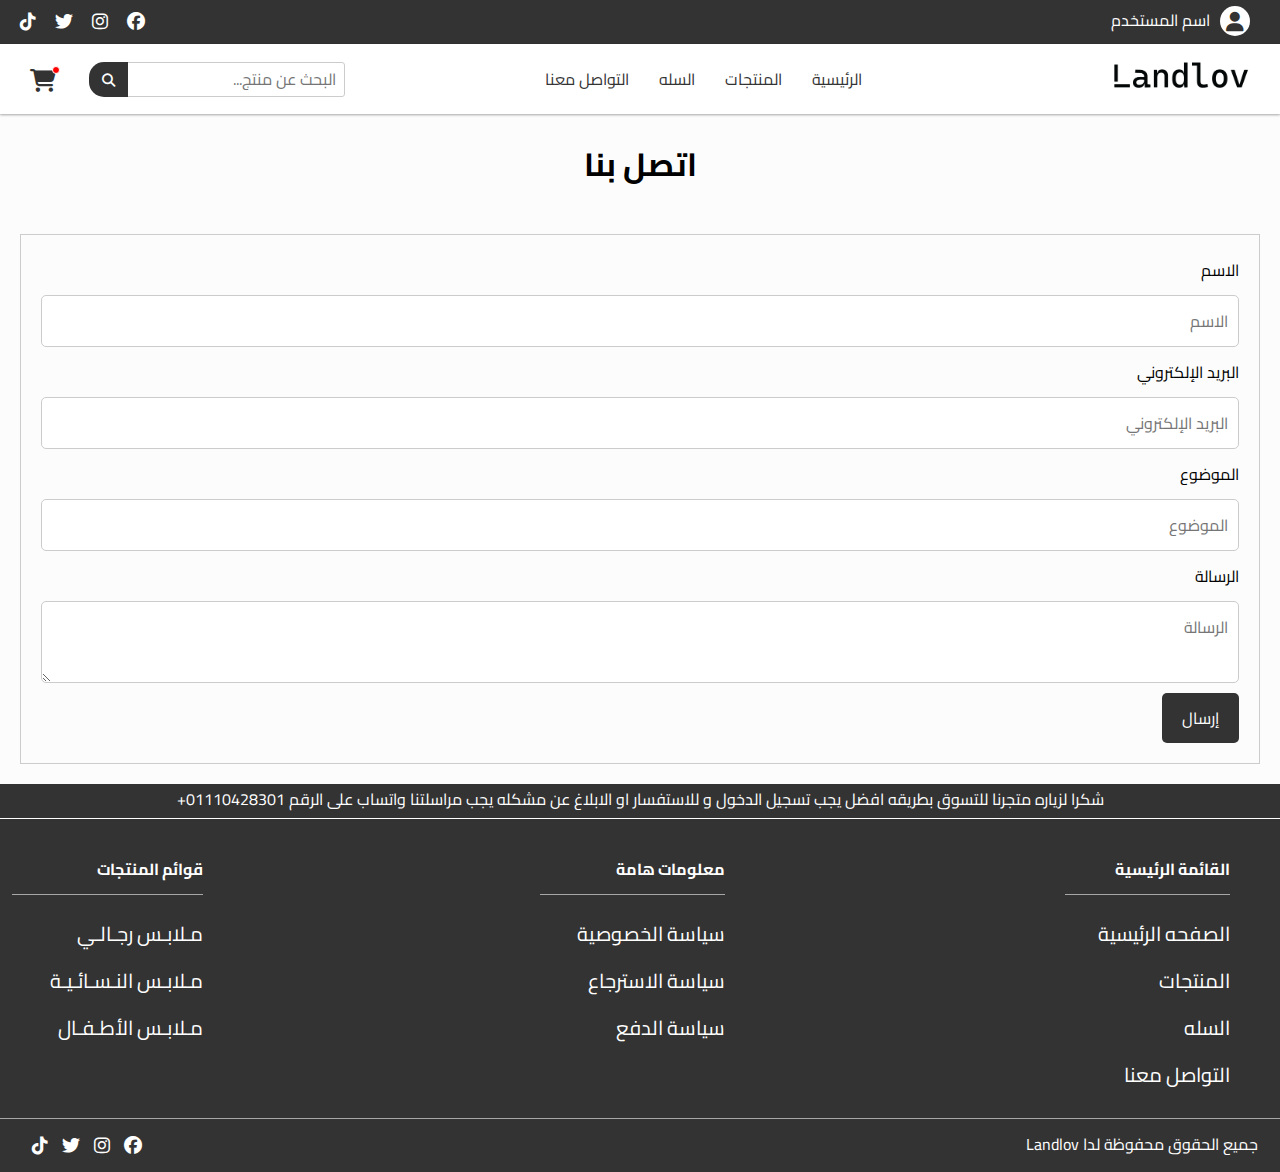
<file: contact.html>
<!DOCTYPE html>
<html lang="ar" dir="rtl">

<head>
    <meta charset="UTF-8">
    <meta name="viewport" content="width=device-width, initial-scale=1.0">
    <link rel="stylesheet" href="https://cdnjs.cloudflare.com/ajax/libs/font-awesome/6.3.0/css/all.min.css">
    <title>Landlov-اتصل بنا</title>
    <link rel="stylesheet" href="css/style.css">
    <link rel="stylesheet" href="css/contact.css">
</head>

<body>

    <!-- ناف بار رقم 1 -->

<div class="navbar1">
    <div class="shosil-icon">
        <a href="#"><i class="fa-brands fa-facebook"></i></a>
        <a href="#"><i class="fa-brands fa-instagram"></i></a>
        <a href="#"><i class="fa-brands fa-twitter"></i></a>
        <a href="#"><i class="fa-brands fa-tiktok"></i></a>
    </div>

    <div class="prof">
        <a href="#"><i class="fa-solid fa-user"></i></a>
        <p>اسم المستخدم</p>
    </div>
</div>

<!-- نهايت ناف بار رقم 1 -->


<!-- ناف بار رقم 2 -->

<nav>
    <div class="logo">
        <img src="img/logo.png" alt="لوجو">
    </div>
    <ul class="menu">
        <li><a href="index.html">الرئيسية</a></li>
        <li><a href="صفحه_المتجر.html">المنتجات</a></li>
        <li><a href="shopping_cart.html">السله</a></li>
        <li><a href="#">التواصل معنا</a></li>
    </ul>
    <div class="search">
        <input type="text" placeholder="البحث عن منتج...">
        <button><i class="fa fa-search"></i></button>
        <a href="shopping_cart.html"><i class="fa-solid fa-cart-shopping">
            <p></p>
        </i>
        </a>
        
    </div>
</nav>

<!-- نهايت ناف بار رقم 2 -->

<!-- بدايه فورم اتصل بنا -->

<h1>اتصل بنا</h1>

<form action="mailto:landlov@gmail.com" method="POST">
    <label for="name">الاسم</label>
    <input type="text" id="name" name="name" placeholder="الاسم">

    <label for="email">البريد الإلكتروني</label>
    <input type="email" id="email" name="email" placeholder="البريد الإلكتروني" required>

    <label for="subject">الموضوع</label>
    <input type="text" id="subject" name="subject" placeholder="الموضوع" required>

    <label for="message">الرسالة</label>
    <textarea id="message" name="message" placeholder="الرسالة" required></textarea>

    <button type="submit">إرسال</button>
</form>

<!-- نهايه فورم اتصل بنا -->


<!-- بدايه شريط الاخبار -->


<div class="news-ticker">
    <ul>
      <li><a href="#">شكرا لزياره متجرنا للتسوق بطريقه افضل يجب تسجيل الدخول و للاستفسار او الابلاغ عن مشكله يجب مراسلتنا  واتساب على الرقم 01110428301+ </a></li>
    </ul>
</div>

<!-- نهايه شريط الاخبار -->

<div class="footer2">
    <div class="links-ham">
        <h3>القائمة الرئيسية</h3>
        <hr>
        <a href="index.html">الصفحه الرئيسية</a>
        <a href="صفحه_المتجر.html">المنتجات</a>
        <a href="shopping_cart.html">السله</a>
        <a href="#">التواصل معنا</a>
    </div>

    <div class="links-ham">
        <h3>معلومات هامة</h3>
        <hr>
        <a href="سياسه الخصوصيه .html">سياسة الخصوصية</a>
        <a href="سياسة الاسترجاع.html">سياسة الاسترجاع</a>
        <a href="سياسة الدفع.html">سياسة الدفع</a>
    </div>

    <div class="links-ham">
        <h3>قوائم المنتجات</h3>
        <hr>
        <a href="#">مـلابـس رجـالـي</a>
        <a href="#">مـلابـس النـسـائـيـة</a>
        <a href="#">مـلابـس الأطـفـال</a>
    </div>
</div>
<!-- بدايه الفوتر -->
<footer>
    <div>
        <p>جميع الحقوق محفوظة لدا <a href="#">Landlov</a></p>
    </div>
    <div class="foot-shoicon">
        <a href="#"><i class="fa-brands fa-facebook"></i></a>
        <a href="#"><i class="fa-brands fa-instagram"></i></a>
        <a href="#"><i class="fa-brands fa-twitter"></i></a>
        <a href="#"><i class="fa-brands fa-tiktok"></i></a>
    </div>
</footer>
<!-- نهايه الفوتر -->

</body>
</html>
</file>
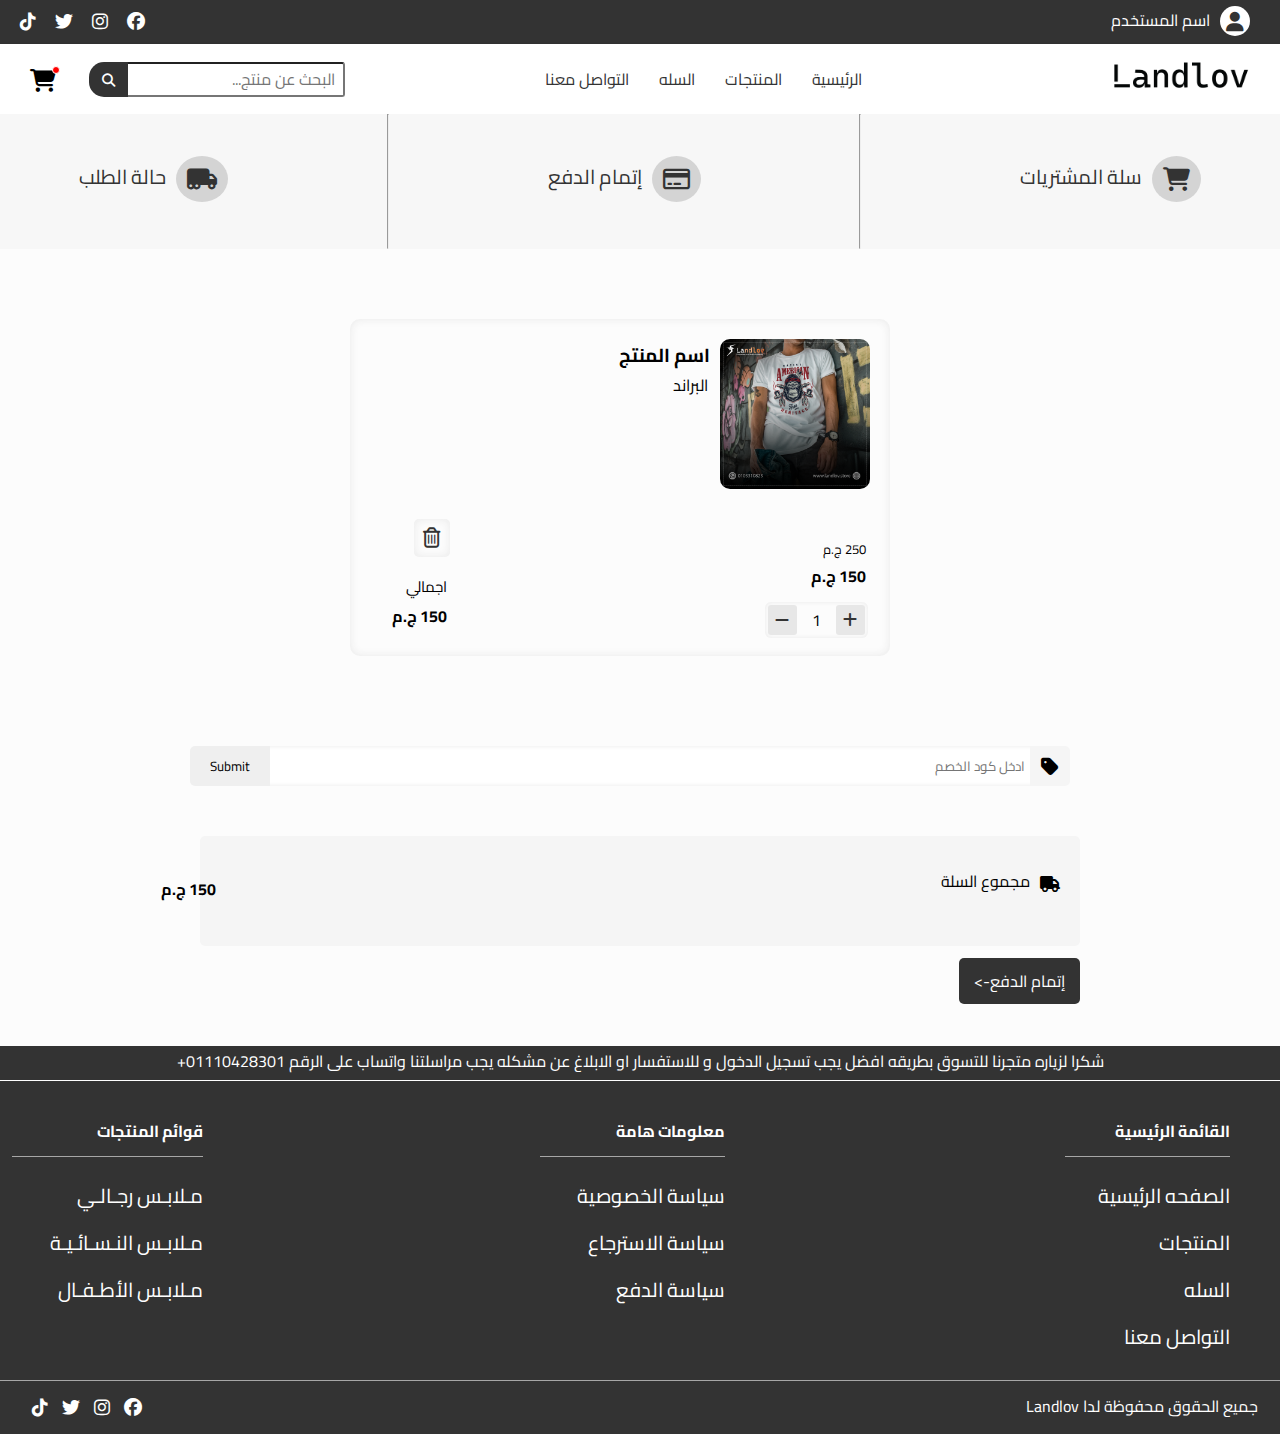
<file: shopping_cart.html>
<!DOCTYPE html>
<html lang="ar" dir="rtl">

<head>
    <meta charset="UTF-8">
    <meta name="viewport" content="width=device-width, initial-scale=1.0">
    <link rel="stylesheet" href="https://cdnjs.cloudflare.com/ajax/libs/font-awesome/6.3.0/css/all.min.css">
    <title>عربة التسوق</title>
    <link rel="stylesheet" href="css/shopping_cart.css">
</head>

<body>
    

     <!-- ناف بار رقم 1 -->

     <div class="navbar1">
        <div class="shosil-icon">
            <a href="#"><i class="fa-brands fa-facebook"></i></a>
            <a href="#"><i class="fa-brands fa-instagram"></i></a>
            <a href="#"><i class="fa-brands fa-twitter"></i></a>
            <a href="#"><i class="fa-brands fa-tiktok"></i></a>
        </div>

        <div class="prof">
            <a href="#"><i class="fa-solid fa-user"></i></a>
            <p>اسم المستخدم</p>
        </div>
    </div>

    <!-- نهايت ناف بار رقم 1 -->



     <!-- ناف بار رقم 2 -->

     <nav>
        <div class="logo">
            <img src="img/logo.png" alt="لوجو">
        </div>
        <ul class="menu">
            <li><a href="index.html">الرئيسية</a></li>
            <li><a href="صفحه_المتجر.html">المنتجات</a></li>
            <li><a href="shopping_cart.html">السله</a></li>
            <li><a href="contact.html">التواصل معنا</a></li>
        </ul>
        <div class="search">
            <input type="text" placeholder="البحث عن منتج...">
            <button><i class="fa fa-search"></i></button>
            <i class="fa-solid fa-cart-shopping">
                <p></p>
            </i>
            
        </div>
    </nav>

    <!-- نهايت ناف بار رقم 2 -->

    <!-- بدايه اقسام الصفحه -->

    <div class="sectin-pag">
        <div class="sectin">
            <a href="#"><i class="fa-solid fa-cart-shopping"></i>سلة المشتريات</a>
            <hr>
            <a href="#"><i class="fa-regular fa-credit-card"></i>إتمام الدفع</a>
            <hr>
            <a href="#"><i class="fa-solid fa-truck-moving"></i>حالة الطلب</a>
        </div>
    </div>

    <!-- نهايت اقسام الصفحه -->



    <section class="shopping_cart">
        <div class="cardes">
            <div class="conten">
            <img src="img/shopping_cart/product1.png">
            <h3>اسم المنتج</h3>
            <p>البراند</p>
           </div>

           <div class="icon">
            <i class="fa-regular fa-trash-can"></i>
           </div>

           <div class="price">
            <p>250 ج.م</p>
            <h4>150 ج.م</h4>
           </div>

           

           <div class="total-price">
            <p>اجمالي</p>
            <h4>150 ج.م</h4>
           </div>

           <div class="add-pro">
            <i class="fa-solid fa-plus"></i>
            <p>1</p>
            <i class="fa-solid fa-minus"></i>
           </div>
        </div>
        

    </section>
        
        <div class="Discount">
              <div class="icon-des">
                <i class="fa-solid fa-tag"></i>
              </div>
              
              <input class="text" type="text" placeholder="ادخل كود الخصم">
              <input class="btn" type="submit">            
        </div>

        <div class="Complete">
            <div class="info-com">
                <i class="fa-solid fa-truck"></i>
                <p>مجموع السلة</p>
            </div>
            <div class="price-com">
                <h4>150 ج.م</h4>
            </div>
        </div>

        <div class="btn-com">
            <a href="#">إتمام الدفع-></a>
        </div>



    <div class="news-ticker">
        <ul>
          <li><a href="#">شكرا لزياره متجرنا للتسوق بطريقه افضل يجب تسجيل الدخول و للاستفسار او الابلاغ عن مشكله يجب مراسلتنا  واتساب على الرقم 01110428301+ </a></li>
        </ul>
    </div>
    
    <!-- نهايه شريط الاخبار -->
    <div class="footer2">
        <div class="links-ham">
            <h3>القائمة الرئيسية</h3>
            <hr>
            <a href="index.html">الصفحه الرئيسية</a>
            <a href="صفحه_المتجر.html">المنتجات</a>
            <a href="shopping_cart.html">السله</a>
            <a href="contact.html">التواصل معنا</a>
        </div>

        <div class="links-ham">
            <h3>معلومات هامة</h3>
            <hr>
            <a href="سياسه الخصوصيه .html">سياسة الخصوصية</a>
            <a href="سياسة الاسترجاع.html">سياسة الاسترجاع</a>
            <a href="سياسة الدفع.html">سياسة الدفع</a>
        </div>

        <div class="links-ham">
            <h3>قوائم المنتجات</h3>
            <hr>
            <a href="#">مـلابـس رجـالـي</a>
            <a href="#">مـلابـس النـسـائـيـة</a>
            <a href="#">مـلابـس الأطـفـال</a>
        </div>
    </div>

    <!-- بدايه الفوتر -->
    <footer>
        <div>
            <p>جميع الحقوق محفوظة لدا <a href="#">Landlov</a></p>
        </div>
        <div class="foot-shoicon">
            <a href="#"><i class="fa-brands fa-facebook"></i></a>
            <a href="#"><i class="fa-brands fa-instagram"></i></a>
            <a href="#"><i class="fa-brands fa-twitter"></i></a>
            <a href="#"><i class="fa-brands fa-tiktok"></i></a>
        </div>
    </footer>
    <!-- نهايه الفوتر -->


</body>
</html>
</file>
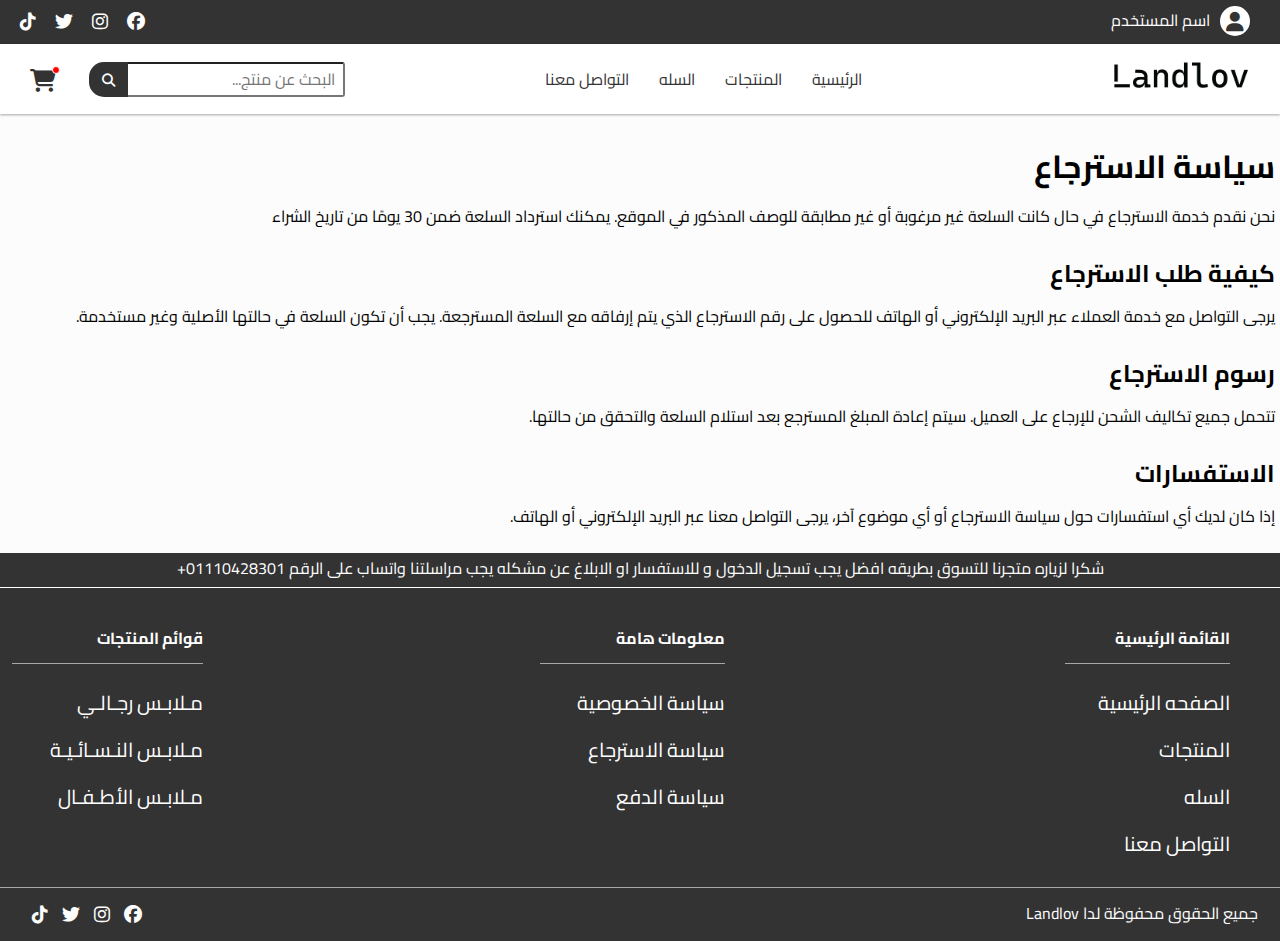
<file: سياسة الاسترجاع.html>
<!DOCTYPE html>
<html lang="ar" dir="rtl">

<head>
    <meta charset="UTF-8">
    <meta name="viewport" content="width=device-width, initial-scale=1.0">
    <link rel="stylesheet" href="https://cdnjs.cloudflare.com/ajax/libs/font-awesome/6.3.0/css/all.min.css">
    <title>سياسة الاسترجاع</title>
    <link rel="stylesheet" href="css/سياسه الخصوصيه.css">
</head>

<body>

    <!-- ناف بار رقم 1 -->

    <div class="navbar1">
        <div class="shosil-icon">
            <a href="#"><i class="fa-brands fa-facebook"></i></a>
            <a href="#"><i class="fa-brands fa-instagram"></i></a>
            <a href="#"><i class="fa-brands fa-twitter"></i></a>
            <a href="#"><i class="fa-brands fa-tiktok"></i></a>
        </div>

        <div class="prof">
            <a href="#"><i class="fa-solid fa-user"></i></a>
            <p>اسم المستخدم</p>
        </div>
    </div>

    <!-- نهايت ناف بار رقم 1 -->


    <!-- ناف بار رقم 2 -->

    <nav>
        <div class="logo">
            <img src="img/logo.png" alt="لوجو">
        </div>
        <ul class="menu">
            <li><a href="index.html">الرئيسية</a></li>
            <li><a href="صفحه_المتجر.html">المنتجات</a></li>
            <li><a href="shopping_cart.html">السله</a></li>
            <li><a href="contact.html">التواصل معنا</a></li>
        </ul>
        <div class="search">
            <input type="text" placeholder="البحث عن منتج...">
            <button><i class="fa fa-search"></i></button>
            <a href="shopping_cart.html"><i class="fa-solid fa-cart-shopping">
                <p></p>
            </i>
            </a>
            
        </div>
    </nav>

    <!-- نهايت ناف بار رقم 2 -->


    <!--بدايه قصم سياسه الخصوصيه -->

    <section class="privacy-policy">
        <div class="title">
            <h1>سياسة الاسترجاع</h1>
            <p>نحن نقدم خدمة الاسترجاع في حال كانت السلعة غير مرغوبة أو غير مطابقة للوصف 
                المذكور في الموقع. يمكنك استرداد السلعة ضمن 30 يومًا من تاريخ الشراء
            </p>
        </div>

        <div class="info">
            <h2>كيفية طلب الاسترجاع</h2>
            <p>يرجى التواصل مع خدمة العملاء عبر البريد الإلكتروني أو الهاتف للحصول على رقم 
                الاسترجاع الذي يتم إرفاقه مع السلعة المسترجعة. يجب أن تكون السلعة في حالتها الأصلية وغير مستخدمة.
            </p>
        </div>

        <div class="info2">
            <h2>رسوم الاسترجاع</h2>
            <p>تتحمل جميع تكاليف الشحن للإرجاع على العميل. سيتم إعادة 
                المبلغ المسترجع بعد استلام السلعة والتحقق من حالتها.
            </p>
        </div>

        <div class="info3">
            <h2>الاستفسارات</h2>
            <p>إذا كان لديك أي استفسارات حول سياسة الاسترجاع أو أي موضوع 
                آخر، يرجى التواصل معنا عبر البريد الإلكتروني أو الهاتف.
            </p>
        </div>
    </section>

    <!--نهايه قصم سياسه الخصوصيه -->

    
    
    <!-- بدايه شريط الاخبار -->


    <div class="news-ticker">
        <ul>
          <li><a href="#">شكرا لزياره متجرنا للتسوق بطريقه افضل يجب تسجيل الدخول و للاستفسار او الابلاغ عن مشكله يجب مراسلتنا  واتساب على الرقم 01110428301+ </a></li>
        </ul>
    </div>
    
    <!-- نهايه شريط الاخبار -->
    <div class="footer2">
        <div class="links-ham">
            <h3>القائمة الرئيسية</h3>
            <hr>
            <a href="index.html">الصفحه الرئيسية</a>
            <a href="صفحه_المتجر.html">المنتجات</a>
            <a href="shopping_cart.html">السله</a>
            <a href="contact.html">التواصل معنا</a>
        </div>

        <div class="links-ham">
            <h3>معلومات هامة</h3>
            <hr>
            <a href="سياسه الخصوصيه .html">سياسة الخصوصية</a>
            <a href="#">سياسة الاسترجاع</a>
            <a href="سياسة الدفع.html">سياسة الدفع</a>
        </div>

        <div class="links-ham">
            <h3>قوائم المنتجات</h3>
            <hr>
            <a href="#">مـلابـس رجـالـي</a>
            <a href="#">مـلابـس النـسـائـيـة</a>
            <a href="#">مـلابـس الأطـفـال</a>
        </div>
    </div>

    <!-- بدايه الفوتر -->
    <footer>
        <div>
            <p>جميع الحقوق محفوظة لدا <a href="#">Landlov</a></p>
        </div>
        <div class="foot-shoicon">
            <a href="#"><i class="fa-brands fa-facebook"></i></a>
            <a href="#"><i class="fa-brands fa-instagram"></i></a>
            <a href="#"><i class="fa-brands fa-twitter"></i></a>
            <a href="#"><i class="fa-brands fa-tiktok"></i></a>
        </div>
    </footer>
    <!-- نهايه الفوتر -->


    <script src="js/main.js"></script>

    
</body>
</html>
</file>
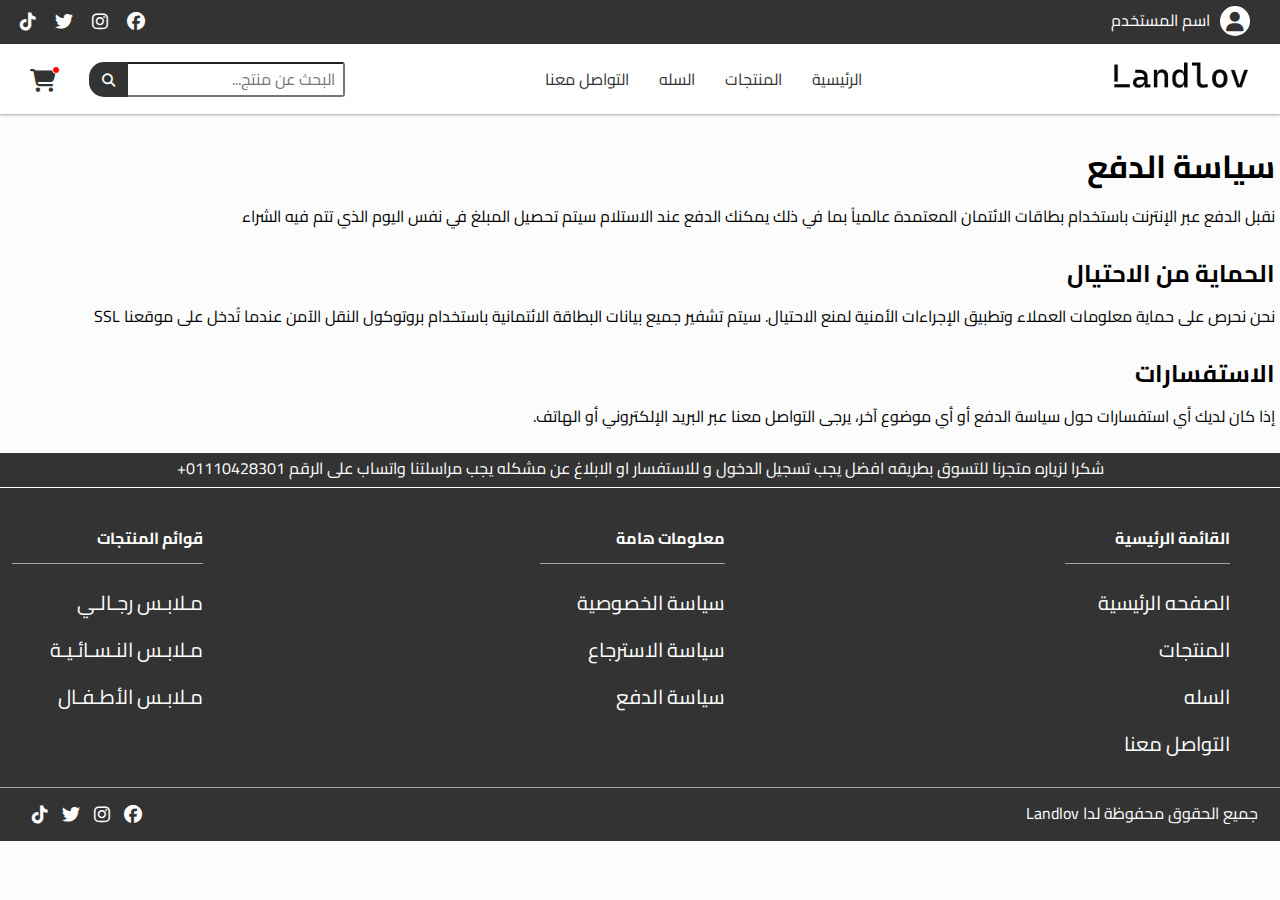
<file: سياسة الدفع.html>
<!DOCTYPE html>
<html lang="ar" dir="rtl">

<head>
    <meta charset="UTF-8">
    <meta name="viewport" content="width=device-width, initial-scale=1.0">
    <link rel="stylesheet" href="https://cdnjs.cloudflare.com/ajax/libs/font-awesome/6.3.0/css/all.min.css">
    <title>سياسة الدفع</title>
    <link rel="stylesheet" href="css/سياسه الخصوصيه.css">
</head>

<body>

    <!-- ناف بار رقم 1 -->

    <div class="navbar1">
        <div class="shosil-icon">
            <a href="#"><i class="fa-brands fa-facebook"></i></a>
            <a href="#"><i class="fa-brands fa-instagram"></i></a>
            <a href="#"><i class="fa-brands fa-twitter"></i></a>
            <a href="#"><i class="fa-brands fa-tiktok"></i></a>
        </div>

        <div class="prof">
            <a href="#"><i class="fa-solid fa-user"></i></a>
            <p>اسم المستخدم</p>
        </div>
    </div>

    <!-- نهايت ناف بار رقم 1 -->


    <!-- ناف بار رقم 2 -->

    <nav>
        <div class="logo">
            <img src="img/logo.png" alt="لوجو">
        </div>
        <ul class="menu">
            <li><a href="index.html">الرئيسية</a></li>
            <li><a href="صفحه_المتجر.html">المنتجات</a></li>
            <li><a href="shopping_cart.html">السله</a></li>
            <li><a href="contact.html">التواصل معنا</a></li>
        </ul>
        <div class="search">
            <input type="text" placeholder="البحث عن منتج...">
            <button><i class="fa fa-search"></i></button>
            <a href="shopping_cart.html"><i class="fa-solid fa-cart-shopping">
                <p></p>
            </i>
            </a>
            
        </div>
    </nav>

    <!-- نهايت ناف بار رقم 2 -->


    <!--بدايه قصم سياسه الخصوصيه -->

    <section class="privacy-policy">
        <div class="title">
            <h1>سياسة الدفع</h1>
            <p>نقبل الدفع عبر الإنترنت باستخدام بطاقات الائتمان المعتمدة عالمياً بما في 
                ذلك يمكنك الدفع عند الاستلام  سيتم تحصيل المبلغ في نفس اليوم الذي تتم فيه الشراء
            </p>
        </div>

        <div class="info">
            <h2>الحماية من الاحتيال</h2>
            <p>نحن نحرص على حماية معلومات العملاء وتطبيق الإجراءات الأمنية لمنع الاحتيال. سيتم تشفير جميع بيانات 
                البطاقة الائتمانية باستخدام بروتوكول النقل الآمن  عندما تُدخل على موقعنا SSL
            </p>
        </div>

        <div class="info2">
            <h2>الاستفسارات</h2>
            <p>إذا كان لديك أي استفسارات حول سياسة الدفع أو أي موضوع
                 آخر، يرجى التواصل معنا عبر البريد الإلكتروني أو الهاتف.
            </p>
        </div>

    </section>

    <!--نهايه قصم سياسه الخصوصيه -->

    
    
    <!-- بدايه شريط الاخبار -->


    <div class="news-ticker">
        <ul>
          <li><a href="#">شكرا لزياره متجرنا للتسوق بطريقه افضل يجب تسجيل الدخول و للاستفسار او الابلاغ عن مشكله يجب مراسلتنا  واتساب على الرقم 01110428301+ </a></li>
        </ul>
    </div>
    
    <!-- نهايه شريط الاخبار -->
    <div class="footer2">
        <div class="links-ham">
            <h3>القائمة الرئيسية</h3>
            <hr>
            <a href="index.html">الصفحه الرئيسية</a>
            <a href="صفحه_المتجر.html">المنتجات</a>
            <a href="shopping_cart.html">السله</a>
            <a href="#">التواصل معنا</a>
        </div>

        <div class="links-ham">
            <h3>معلومات هامة</h3>
            <hr>
            <a href="سياسه الخصوصيه .html">سياسة الخصوصية</a>
            <a href="سياسة الاسترجاع.html">سياسة الاسترجاع</a>
            <a href="contact.html">سياسة الدفع</a>
        </div>

        <div class="links-ham">
            <h3>قوائم المنتجات</h3>
            <hr>
            <a href="#">مـلابـس رجـالـي</a>
            <a href="#">مـلابـس النـسـائـيـة</a>
            <a href="#">مـلابـس الأطـفـال</a>
        </div>
    </div>

    <!-- بدايه الفوتر -->
    <footer>
        <div>
            <p>جميع الحقوق محفوظة لدا <a href="#">Landlov</a></p>
        </div>
        <div class="foot-shoicon">
            <a href="#"><i class="fa-brands fa-facebook"></i></a>
            <a href="#"><i class="fa-brands fa-instagram"></i></a>
            <a href="#"><i class="fa-brands fa-twitter"></i></a>
            <a href="#"><i class="fa-brands fa-tiktok"></i></a>
        </div>
    </footer>
    <!-- نهايه الفوتر -->


    <script src="js/main.js"></script>

    
</body>
</html>
</file>
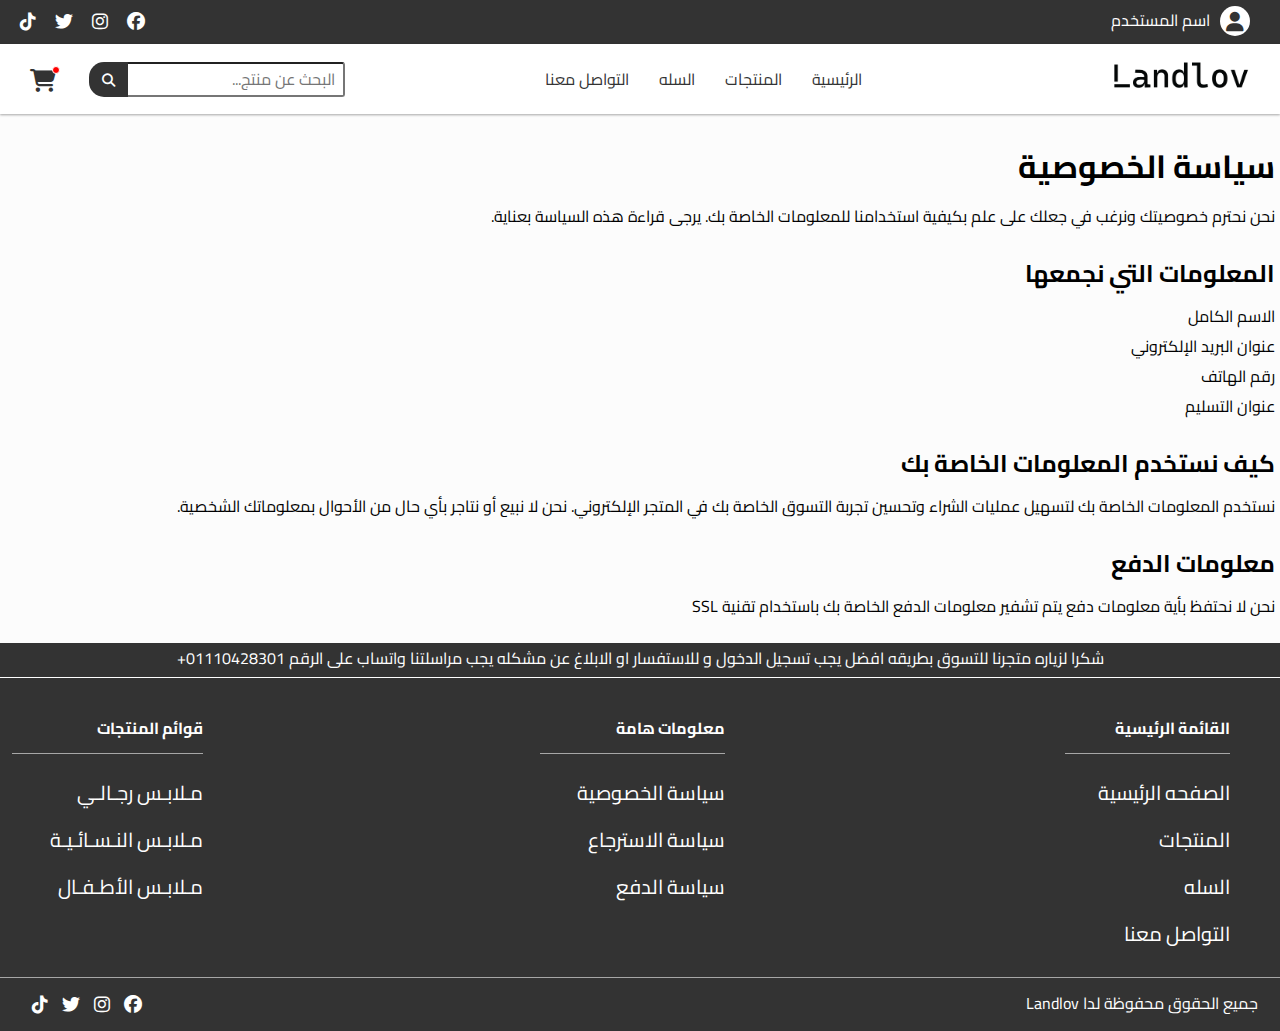
<file: سياسه الخصوصيه .html>
<!DOCTYPE html>
<html lang="ar" dir="rtl">

<head>
    <meta charset="UTF-8">
    <meta name="viewport" content="width=device-width, initial-scale=1.0">
    <link rel="stylesheet" href="https://cdnjs.cloudflare.com/ajax/libs/font-awesome/6.3.0/css/all.min.css">
    <title>سياسة الخصوصية</title>
    <link rel="stylesheet" href="css/سياسه الخصوصيه.css">
</head>

<body>

    <!-- ناف بار رقم 1 -->

    <div class="navbar1">
        <div class="shosil-icon">
            <a href="#"><i class="fa-brands fa-facebook"></i></a>
            <a href="#"><i class="fa-brands fa-instagram"></i></a>
            <a href="#"><i class="fa-brands fa-twitter"></i></a>
            <a href="#"><i class="fa-brands fa-tiktok"></i></a>
        </div>

        <div class="prof">
            <a href="#"><i class="fa-solid fa-user"></i></a>
            <p>اسم المستخدم</p>
        </div>
    </div>

    <!-- نهايت ناف بار رقم 1 -->


    <!-- ناف بار رقم 2 -->

    <nav>
        <div class="logo">
            <img src="img/logo.png" alt="لوجو">
        </div>
        <ul class="menu">
            <li><a href="index.html">الرئيسية</a></li>
            <li><a href="صفحه_المتجر.html">المنتجات</a></li>
            <li><a href="shopping_cart.html">السله</a></li>
            <li><a href="contact.html">التواصل معنا</a></li>
        </ul>
        <div class="search">
            <input type="text" placeholder="البحث عن منتج...">
            <button><i class="fa fa-search"></i></button>
            <a href="shopping_cart.html"><i class="fa-solid fa-cart-shopping">
                <p></p>
            </i>
            </a>
            
        </div>
    </nav>

    <!-- نهايت ناف بار رقم 2 -->


    <!--بدايه قصم سياسه الخصوصيه -->

    <section class="privacy-policy">
        <div class="title">
            <h1>سياسة الخصوصية</h1>
            <p>نحن نحترم خصوصيتك ونرغب في جعلك على علم بكيفية 
                استخدامنا للمعلومات الخاصة بك. يرجى قراءة هذه السياسة بعناية.
            </p>
        </div>
        <div class="info">
            <h2>المعلومات التي نجمعها</h2>
            <ul>
                <li>الاسم الكامل</li>
                <li>عنوان البريد الإلكتروني</li>
                <li>رقم الهاتف</li>
                <li>عنوان التسليم</li>
            </ul>
        </div>
        <div class="info2">
            <h2>كيف نستخدم المعلومات الخاصة بك</h2>
            <p>نستخدم المعلومات الخاصة بك لتسهيل عمليات الشراء وتحسين تجربة التسوق الخاصة بك في المتجر 
                الإلكتروني. نحن لا نبيع أو نتاجر بأي حال من الأحوال بمعلوماتك الشخصية.
            </p>
        </div>
        <div class="info3">
            <h2>معلومات الدفع</h2>
            <p>نحن لا نحتفظ بأية معلومات دفع يتم تشفير معلومات الدفع الخاصة بك باستخدام تقنية SSL</p>
        </div>
    </section>

    <!--نهايه قصم سياسه الخصوصيه -->

    
    
    <!-- بدايه شريط الاخبار -->


    <div class="news-ticker">
        <ul>
          <li><a href="#">شكرا لزياره متجرنا للتسوق بطريقه افضل يجب تسجيل الدخول و للاستفسار او الابلاغ عن مشكله يجب مراسلتنا  واتساب على الرقم 01110428301+ </a></li>
        </ul>
    </div>
    
    <!-- نهايه شريط الاخبار -->
    <div class="footer2">
        <div class="links-ham">
            <h3>القائمة الرئيسية</h3>
            <hr>
            <a href="index.html">الصفحه الرئيسية</a>
            <a href="صفحه_المتجر.html">المنتجات</a>
            <a href="shopping_cart.html">السله</a>
            <a href="contact.html">التواصل معنا</a>
        </div>

        <div class="links-ham">
            <h3>معلومات هامة</h3>
            <hr>
            <a href="#">سياسة الخصوصية</a>
            <a href="سياسة الاسترجاع.html">سياسة الاسترجاع</a>
            <a href="سياسة الدفع.html">سياسة الدفع</a>
        </div>

        <div class="links-ham">
            <h3>قوائم المنتجات</h3>
            <hr>
            <a href="#">مـلابـس رجـالـي</a>
            <a href="#">مـلابـس النـسـائـيـة</a>
            <a href="#">مـلابـس الأطـفـال</a>
        </div>
    </div>

    <!-- بدايه الفوتر -->
    <footer>
        <div>
            <p>جميع الحقوق محفوظة لدا <a href="#">Landlov</a></p>
        </div>
        <div class="foot-shoicon">
            <a href="#"><i class="fa-brands fa-facebook"></i></a>
            <a href="#"><i class="fa-brands fa-instagram"></i></a>
            <a href="#"><i class="fa-brands fa-twitter"></i></a>
            <a href="#"><i class="fa-brands fa-tiktok"></i></a>
        </div>
    </footer>
    <!-- نهايه الفوتر -->


    <script src="js/main.js"></script>

    
</body>
</html>
</file>
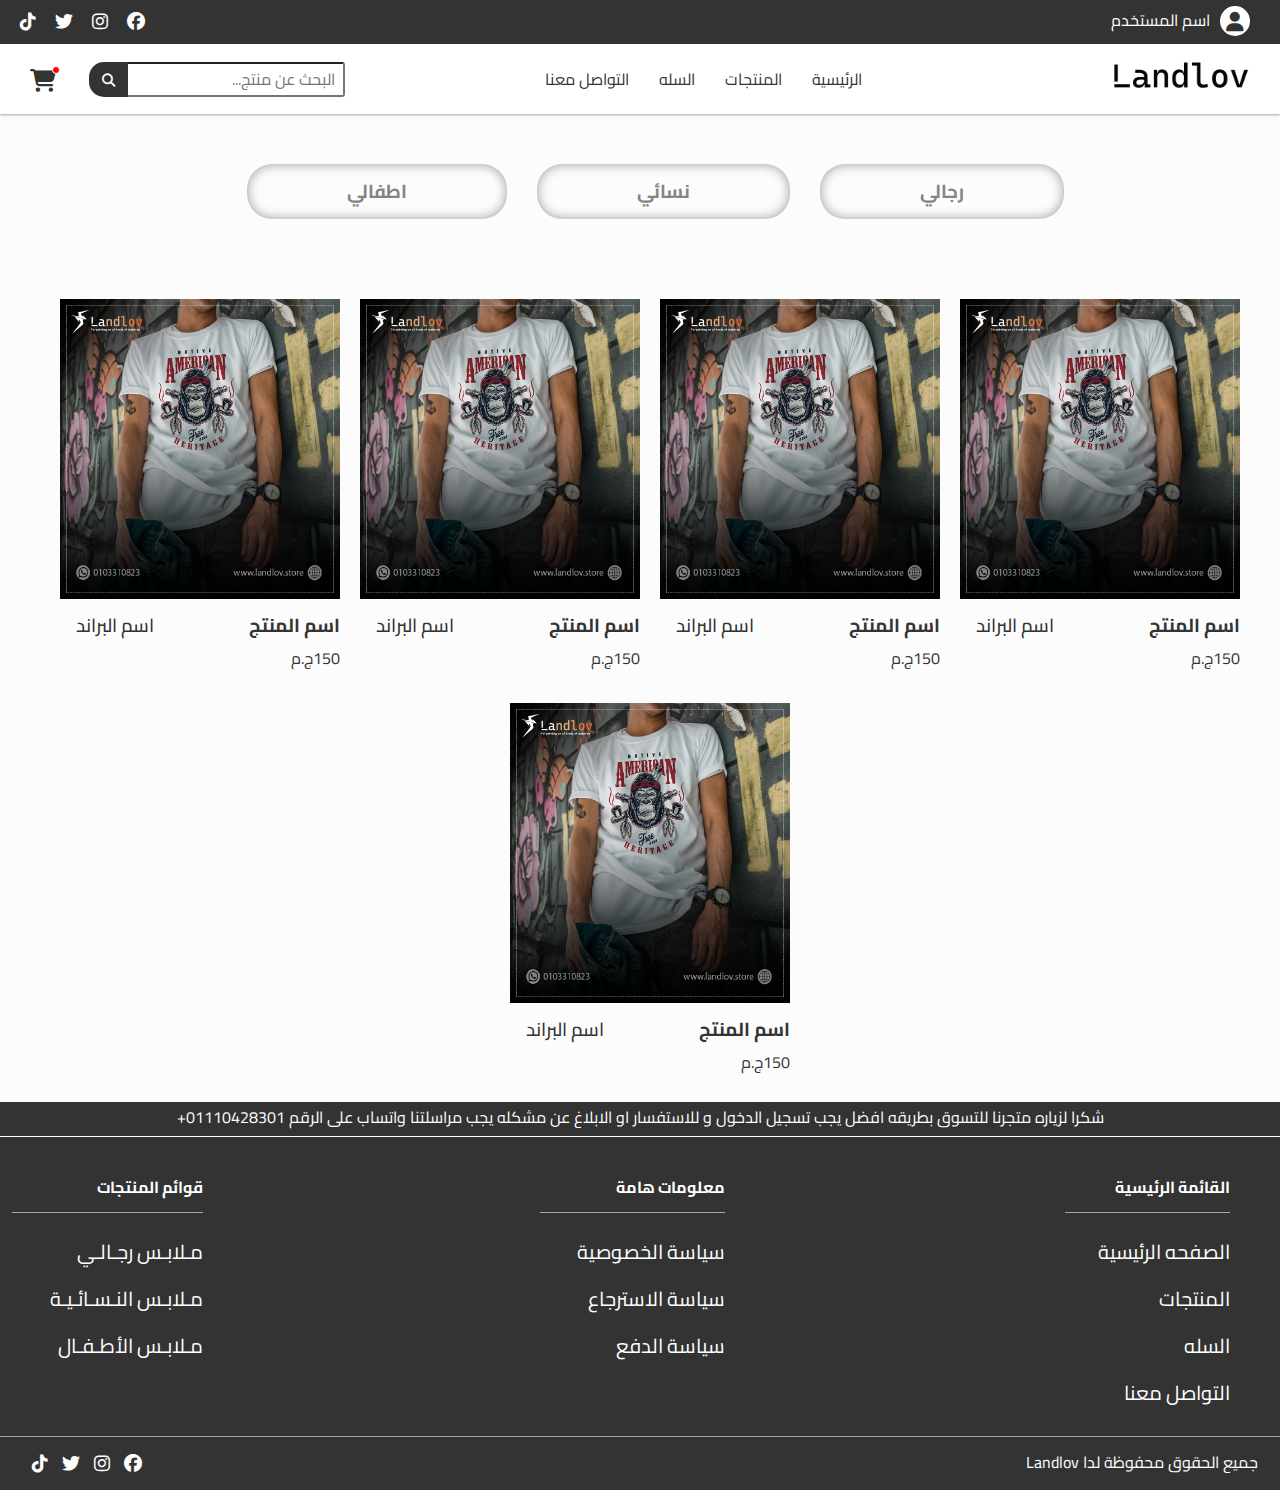
<file: صفحه_المتجر.html>
<!DOCTYPE html>
<html lang="ar" dir="rtl">

<head>
    <meta charset="UTF-8">
    <meta name="viewport" content="width=device-width, initial-scale=1.0">
    <link rel="stylesheet" href="https://cdnjs.cloudflare.com/ajax/libs/font-awesome/6.3.0/css/all.min.css">
    <title>Landlov-لاندلوف</title>
    <link rel="stylesheet" href="css/style.css">
    <link rel="stylesheet" href="css/صفحه_المتجر.css">
</head>

<body>

    <!-- ناف بار رقم 1 -->

    <div class="navbar1">
        <div class="shosil-icon">
            <a href="#"><i class="fa-brands fa-facebook"></i></a>
            <a href="#"><i class="fa-brands fa-instagram"></i></a>
            <a href="#"><i class="fa-brands fa-twitter"></i></a>
            <a href="#"><i class="fa-brands fa-tiktok"></i></a>
        </div>

        <div class="prof">
            <a href="#"><i class="fa-solid fa-user"></i></a>
            <p>اسم المستخدم</p>
        </div>
    </div>

    <!-- نهايت ناف بار رقم 1 -->


    <!-- ناف بار رقم 2 -->

    <nav>
        <div class="logo">
            <img src="img/logo.png" alt="لوجو">
        </div>
        <ul class="menu">
            <li><a href="index.html">الرئيسية</a></li>
            <li><a href="#">المنتجات</a></li>
            <li><a href="shopping_cart.html">السله</a></li>
            <li><a href="contact.html">التواصل معنا</a></li>
        </ul>
        <div class="search">
            <input type="text" placeholder="البحث عن منتج...">
            <button><i class="fa fa-search"></i></button>
            <a href="shopping_cart.html"><i class="fa-solid fa-cart-shopping">
                <p></p>
            </i>
            </a>
            
        </div>
    </nav>

    <!-- نهايت ناف بار رقم 2 -->

    <div class="contact-pro">
        <div class="man-s">
            <h3>رجالي</h3>
        </div>

        <div class="women-s">
            <h3>نسائي</h3>
        </div>

        <div class="keds-s">
            <h3>اطفالي</h3>
        </div>
    </div>

    <!------------------------------>

    <section class="recently_arrived">
        <div class="conti-pro">
            <div class="card-product">
                <a href="#">
                    <div class="product-img">
                        <img src="img/product-home/product1.png" alt="">
                    </div>
                    <div class="product-info">
                        <h3>اسم المنتج <span>اسم البراند</span></h3>
                        <p>150ج.م</p>
                    </div>
                </a>
            </div>
    
            <div class="card-product">
                <a href="#">
                    <div class="product-img">
                        <img src="img/product-home/product1.png" alt="">
                    </div>
                    <div class="product-info">
                        <h3>اسم المنتج <span>اسم البراند</span></h3>
                        <p>150ج.م</p>
                    </div>
                </a>
            </div>
    
            <div class="card-product">
                <a href="#">
                    <div class="product-img">
                        <img src="img/product-home/product1.png" alt="">
                    </div>
                    <div class="product-info">
                        <h3>اسم المنتج <span>اسم البراند</span></h3>
                        <p>150ج.م</p>
                    </div>
                </a>
            </div>

            <div class="card-product">
                <a href="#">
                    <div class="product-img">
                        <img src="img/product-home/product1.png" alt="">
                    </div>
                    <div class="product-info">
                        <h3>اسم المنتج <span>اسم البراند</span></h3>
                        <p>150ج.م</p>
                    </div>
                </a>
            </div>

            <div class="card-product">
                <a href="#">
                    <div class="product-img">
                        <img src="img/product-home/product1.png" alt="">
                    </div>
                    <div class="product-info">
                        <h3>اسم المنتج <span>اسم البراند</span></h3>
                        <p>150ج.م</p>
                    </div>
                </a>
            </div>
            
        </div>
        
    </section>

    <!-- نهايه قسم وصل حديثا  -->



 <!-- بدايه شريط الاخبار -->


 <div class="news-ticker">
    <ul>
      <li><a href="#">شكرا لزياره متجرنا للتسوق بطريقه افضل يجب تسجيل الدخول و للاستفسار او الابلاغ عن مشكله يجب مراسلتنا  واتساب على الرقم 01110428301+ </a></li>
    </ul>
</div>


<!-- نهايه شريط الاخبار -->
<div class="footer2">
    <div class="links-ham">
        <h3>القائمة الرئيسية</h3>
        <hr>
        <a href="index.html">الصفحه الرئيسية</a>
        <a href="#">المنتجات</a>
        <a href="shopping_cart.html">السله</a>
        <a href="contact.html">التواصل معنا</a>
    </div>

    <div class="links-ham">
        <h3>معلومات هامة</h3>
        <hr>
        <a href="سياسه الخصوصيه .html">سياسة الخصوصية</a>
        <a href="سياسة الاسترجاع.html">سياسة الاسترجاع</a>
        <a href="سياسة الدفع.html">سياسة الدفع</a>
    </div>

    <div class="links-ham">
        <h3>قوائم المنتجات</h3>
        <hr>
        <a href="#">مـلابـس رجـالـي</a>
        <a href="#">مـلابـس النـسـائـيـة</a>
        <a href="#">مـلابـس الأطـفـال</a>
    </div>
</div>
<!-- بدايه الفوتر -->
<footer>
    <div>
        <p>جميع الحقوق محفوظة لدا <a href="#">Landlov</a></p>
    </div>
    <div class="foot-shoicon">
        <a href="#"><i class="fa-brands fa-facebook"></i></a>
        <a href="#"><i class="fa-brands fa-instagram"></i></a>
        <a href="#"><i class="fa-brands fa-twitter"></i></a>
        <a href="#"><i class="fa-brands fa-tiktok"></i></a>
    </div>
</footer>
<!-- نهايه الفوتر -->







<script src="js/main.js"></script>
</body>

</html>
</file>
<file: css/style.css>
@import url('https://fonts.googleapis.com/css2?family=Cairo:wght@200;300;400;500;600;700;800;900;1000&display=swap');

* {
    margin: 0;
    padding: 0;
    box-sizing: border-box;
    font-family: 'Cairo', sans-serif;
    text-decoration: none;
}

body {
    background: #fcfcfc;
}

/*ناف بار رقم 1*/

.navbar1 {
    background: #333;
    width: 100%;
    height: 44px;
    display: flex;
    justify-content: space-between;
    align-items: center;
}

.shosil-icon {
    margin-right: 20px;
    position: absolute;
    left: 5px;
}

.shosil-icon a i:hover {
    color: #d4d4d4;
}

.prof i {
    margin-right: 30px;
    background: white;
    color: #333;
    padding: 6px;
    font-size: 20px;
    border-radius: 50%;
    width: 30px;
    height: 30px;
}

.prof p {
    position: absolute;
    top: 5px;
    right: 70px;
    color: white;
}

.navbar1 .shosil-icon i {
    margin-left: 15px;
    font-size: 18px;
    color: white;
}

/*نهايت ناف بار رقم 1*/


/*ناف بار رقم 2*/

nav {
    background-color: #fff;
    box-shadow: 0 1px 3px rgba(0, 0, 0, 0.12), 0 1px 2px rgba(0, 0, 0, 0.24);
    display: flex;
    justify-content: space-between;
    align-items: center;
    height: 70px;
    padding: 0 30px;
}

nav .logo img {
    height: 30px;
    margin-left: 80px;
}

nav .menu {
    list-style: none;
    display: flex;
}

nav .menu li {
    margin-left: 30px;
}

nav .menu li a {
    color: #333;
    text-decoration: none;
}

nav .menu li a:hover {
    border-bottom: 2px solid #333;
    
}

nav .search {
    display: flex;
    align-items: center;
}

nav .search input[type="text"] {
    padding: 8px;
    border-radius: 3px;
    font-size: 16px;
    width: 220px;
    height: 35px;
}

nav .search button {
    background-color: #333;
    color: #fff;
    border: none;
    padding: 6px 13px;
    margin-left: 30px;
    height: 35px;
    position: relative;
    left: 3px;
    border-start-end-radius: 15px;
    border-end-end-radius: 15px;
    cursor: pointer;
}

.search .fa-solid {
    font-size: 23px;
    position: relative;
    top: 5px;
    cursor: pointer;
    color: #333;
}

.search p {
    background: red;
    width: 8px;
    height: 8px;
    border-radius: 50%;
    position: relative;
    left: 4px;
    bottom: 26px;
    border: 1px solid white;
}

/*نهايت ناف بار رقم 2*/


/*بدايه اسلايد بار */
.slideshow-container {
    position: relative;
    margin: auto;
}
  
.mySlides img{
    margin-top: 10px;
    width: 100%;
    height: 467px;
}

.prev, .next {
    cursor: pointer;
    position: absolute;
    top: 50%;
    width: auto;
    padding: 16px;
    margin-top: -22px;
    color: white;
    font-weight: bold;
    font-size: 18px;
    transition: 0.6s ease;
    border-radius: 0 3px 3px 0;
    user-select: none;
}
  
.next {
    left: 0;
    border-radius: 3px 0 0 3px;
}
  
.prev:hover, .next:hover {
    background-color: rgba(0,0,0,0.8);
}
  
.text a{
    color: #ffffff;
    background: #333;
    font-size: 15px;
    font-weight: 500;
    position: absolute;
    bottom: 17%;
    padding: 10px 45px;
    border-radius: 10px;
    left: 45%;
    text-decoration: none;
    text-align: center;
}

.text a:hover {
    background: #4e4e4e;
    
}

.mySlides h2 {
    position: absolute;
    top: 50%;
    left: 33%;
    font-size: 35px;
    color: #fff;
    background: #33333346;
    padding: 10px;
}
  

  
.fade {
    animation-name: fade;
    animation-duration: 1.5s;
}
  
@keyframes fade {
    from {opacity: .4} 
    to {opacity: 1}
}

/*نهايه اسلايد بار */
  

/*بدايه الخدمات*/

.services {
    display: flex;
    justify-content: center;
    margin-top: 40px;
}

.ship-spid {
    width: 345px;
    height: 160px;
    margin-bottom: 25px;
    border-radius: 10px;
    border: #4b4b4b solid 1px;
    text-align: center;
    margin-left: 30px;
}

.ship-spid i {
    font-size: 35px;
    margin-top: 15px;
}

.ship-spid h3 {
    margin-top: 20px;
}

.customer {
    width: 345px;
    height: 160px;
    margin-bottom: 25px;
    border-radius: 10px;
    border: #4b4b4b solid 1px;
    text-align: center;
    margin-left: 30px;
}

.customer i {
    font-size: 35px;
    margin-top: 15px;
}

.customer h3 {
    margin-top: 20px;
}

.payment {
    width: 345px;
    height: 160px;
    margin-bottom: 25px;
    border-radius: 10px;
    border: #4b4b4b solid 1px;
    text-align: center;
    margin-left: 30px;
}

.payment i {
    font-size: 35px;
    margin-top: 15px;
}

.payment h3 {
    margin-top: 20px;
}

/*نهايه الخدمات*/


/* بدايه اقصم المنتجات  */

.title {
    text-align: center;
    margin-top: 50px;
    margin-bottom: 40px;
    background: #333;
    color: white;
}

.conten {
    display: flex;
    justify-content: center;
    flex-direction: row;
    flex-wrap: wrap;
    margin-top: 60px;
}

.card {
    margin-left: 20px;
    transition: 1s ease;
}

.card:hover {
    transform: scale(1.1);
}

.prog-img img {
    width: 400px;
    height: 260px;
    border-start-start-radius: 20px;
    border-start-end-radius: 20px;
    margin-right: 15px;
    margin-bottom: 20px;
}

.info h3 {
    text-align: center;
    position: relative;
    bottom: 30px;
    color: #333;
    background: #ececec;
    margin-right: 15px;
    padding: 7px 0;
    font-weight: 600;
    border-end-end-radius: 20px;
    border-end-start-radius: 20px;
}

/* نهايه اقصم المنتجات  */


/* بدايه قسم وصل حديثا  */

.conti-pro {
    display: flex;
    justify-content: center;
    flex-direction: row;
    flex-wrap: wrap;
    margin-bottom: 25px;
}

.card-product {
    display: flex;
    justify-content: center;
    flex-direction: row;
    flex-wrap: wrap;
    margin-top: 30px;
}

.card-product a {
    margin-left: 20px;
}

.product-img img {
    width: 280px;
    height: 300px;
}

.product-img img:hover {
    opacity: 80%;
}

.product-info span {
    margin-right: 91px;
    font-weight: 500;
}

.card-product a{
    color: #333;
}
   
.card-product h3:hover {
    color: #999999;
}

/* نهايه قسم وصل حديثا  */


/* بدايه قسم عروض اليوم  */

.Deals-pro {
    display: flex;
    justify-content: center;
    flex-direction: row;
    flex-wrap: wrap;
    margin-bottom: 100px;
}

.card-Deals {
    display: flex;
    justify-content: center;
    flex-direction: row;
    flex-wrap: wrap;
    margin-top: 30px;
}

.card-Deals a {
    margin-left: 20px;
}

.Deals-img img {
    width: 280px;
    height: 300px;
}

.Deals-img img:hover {
    opacity: 80%;
}

.Deals-info span {
    margin-right: 91px;
    font-weight: 500;
}

.card-Deals a{
    color: #333;
}
   
.card-Deals h3:hover {
    color: #999999;
}

.Deals-info h6 {
    font-size: 12px;
    text-align: center;
    padding: 5px;
    background: #ca2929;
    color: white;
    border-radius: 2px;
}

.Deals-info h6:hover {
    background: #ce4545;
}

/* نهايه قسم عروض اليوم  */


/* بدايه شريط الاخبار  */

.news-ticker {
    background-color: #333;
    height: 35px;
    overflow: hidden;
    border-bottom: 1px solid white;
    position: relative;
    text-align: center;
  }
  
  .news-ticker ul {
    list-style: none;
    margin: 0;
    padding: 0;
    position: absolute;
    top: 0;
    left: 0;
    width: 100%;
    animation: ticker 20s linear infinite;
  }
  
  .news-ticker li {
    display: inline-block;
    margin-right: 50px;
  }
  
  .news-ticker li:last-child {
    margin-right: 0;
  }
  
  .news-ticker a {
    color: #fff;
    text-decoration: none;
  }
  
  @keyframes ticker {
    0% {
      transform: translateX(0%);
    }
    100% {
      transform: translateX(-100%);
    }
  }
  
/* نهايه شريط الاخبار  */

/*بدايه الفوتر */

footer {
    display: flex;
    justify-content: space-between;
    padding: 10px 22px;
    background: #333;
}

footer p , footer a{
    color: white;
}

.foot-shoicon a {
    margin-left: 10px;
    font-size: 18px;
}

.foot-shoicon i{
    color: white;
}
/*نهايه الفوتر */

.footer2 {
    background: #333;
    width: 100%;
    height: 300px;
    display: flex;
    justify-content: space-between;
    flex-direction: row;
    flex-wrap: wrap;
    border-bottom: #a7a7a7 1px solid;
}

.links-ham {
    margin: 10px 50px;
}

.links-ham a{
    display: block;
    font-size: 20px;
    color: white;
    margin-bottom: 10px;
}

.links-ham h3 {
    font-size: 16px;
    font-weight: 700;
    margin-top: 25px;
    color: white;
}

.links-ham hr {
    height: 1px;
    border: none;
    width: 125%;
    text-align: center;
    background: #a7a7a7;
    margin-bottom: 20px;
    margin-top: 10px;
}
</file>
<file: css/contact.css>
@import url('https://fonts.googleapis.com/css2?family=Cairo:wght@200;300;400;500;600;700;800;900;1000&display=swap');

* {
    margin: 0;
    padding: 0;
    box-sizing: border-box;
    font-family: 'Cairo', sans-serif;
    text-decoration: none;
}

body {
    background: #fcfcfc;
}



h1 {
    margin: 0;
    padding: 20px;
    text-align: center;
}
form {
    margin: 20px;
    padding: 20px;
    border: 1px solid #ccc;
}
input, textarea {
    display: block;
    margin: 10px 0;
    padding: 10px;
    width: 100%;
    border: 1px solid #ccc;
    border-radius: 5px;
    font-size: 16px;
}
button[type="submit"] {
    background-color: #333;
    color: #fff;
    padding: 10px 20px;
    border: none;
    border-radius: 5px;
    font-size: 16px;
    cursor: pointer;
}
</file>
<file: css/shopping_cart.css>
@import url('https://fonts.googleapis.com/css2?family=Cairo:wght@200;300;400;500;600;700;800;900;1000&display=swap');

* {
    margin: 0;
    padding: 0;
    box-sizing: border-box;
    font-family: 'Cairo', sans-serif;
    text-decoration: none;
}

body {
    background: #fcfcfc;
}


/*ناف بار رقم 1*/

.navbar1 {
    background: #333;
    width: 100%;
    height: 44px;
    display: flex;
    justify-content: space-between;
    align-items: center;
}

.shosil-icon {
    margin-right: 20px;
    position: absolute;
    left: 5px;
}

.shosil-icon a i:hover {
    color: #d4d4d4;
}

.prof i {
    margin-right: 30px;
    background: white;
    color: #333;
    padding: 6px;
    font-size: 20px;
    border-radius: 50%;
    width: 30px;
    height: 30px;
}

.prof p {
    position: absolute;
    top: 5px;
    right: 70px;
    color: white;
}

.navbar1 .shosil-icon i {
    margin-left: 15px;
    font-size: 18px;
    color: white;
}

/*نهايت ناف بار رقم 1*/


/*ناف بار رقم 2*/

nav {
    background-color: #fff;
    box-shadow: 0 1px 3px rgba(0, 0, 0, 0.12), 0 1px 2px rgba(0, 0, 0, 0.24);
    display: flex;
    justify-content: space-between;
    align-items: center;
    height: 70px;
    padding: 0 30px;
}

nav .logo img {
    height: 30px;
    margin-left: 80px;
}

nav .menu {
    list-style: none;
    display: flex;
}

nav .menu li {
    margin-left: 30px;
}

nav .menu li a {
    color: #333;
    text-decoration: none;
}

nav .menu li a:hover {
    border-bottom: 2px solid #333;
    
}

nav .search {
    display: flex;
    align-items: center;
}

nav .search input[type="text"] {
    padding: 8px;
    border-radius: 3px;
    font-size: 16px;
    width: 220px;
    height: 35px;
}

nav .search button {
    background-color: #333;
    color: #fff;
    border: none;
    padding: 6px 13px;
    margin-left: 30px;
    height: 35px;
    position: relative;
    left: 3px;
    border-start-end-radius: 15px;
    border-end-end-radius: 15px;
    cursor: pointer;
}

.search .fa-solid {
    font-size: 23px;
    position: relative;
    top: 5px;
    cursor: pointer;
}

.search p {
    background: red;
    width: 8px;
    height: 8px;
    border-radius: 50%;
    position: relative;
    left: 4px;
    bottom: 26px;
    border: 1px solid white;
}

/*نهايت ناف بار رقم 2*/


.sectin {
    background: #f7f7f7;
    height: 135px;
    display: flex;
    justify-content: space-around;
    margin-bottom: 70px;
}


.sectin a {
    font-size: 20px;
    margin-top: 38px;
    color: #333;
}

.sectin i {
    background: #d4d4d4;
    margin-left: 10px;
    padding: 11px;
    border-radius: 50%;
    font-size: 24px;
    text-align: center;
    position: relative;
    top: 4px;
}







.shopping_cart {
    display: flex;
    justify-content: center;
    margin-bottom: 50px;
    flex-direction: row;
    flex-wrap: wrap;
}

.cardes {
    width: 540px;
    border-radius: 10px;
    box-shadow: inset 0 0 10px #e9e9e9;
    margin-right: 40px;
    margin-bottom: 40px;
}

.conten {
    display: flex;
}

.conten img {
    width: 150px;
    margin: 20px;
    border-radius: 10px;
}

.conten h3 {
    position: relative;
    top: 19px;
    left: 10px;
}

.conten p {
    position: relative;
    top: 51px;
    left: 99px;
}

.icon i {
    position: relative;
    right: 440px;
    top: 10px;
    font-size: 20px;
    border-radius: 5px;
    padding: 9px;
    box-shadow: inset 0 0 10px #e9e9e9;
    color: #333;
    cursor: pointer;
}


.price {
    display: inline-block;
    margin-right: 24px;
    bottom: 15px;
    position: relative;
    margin-bottom: 50px;
}

.price p{
    font-size: 13px;
}

.add-pro {
    display: inline-flex;
    padding: 3px;
    border-radius: 6px;
    box-shadow: inset 0 0 5px #e9e9e9;
    position: relative;
    left: 120px;
    top: 29px;
}

.add-pro i{
    padding: 7px;
    color: #333;
    border-radius: 3px;
    background: #e7e7e7;
    cursor: pointer;
}

.add-pro p {
    margin: 0px 15px;
}



.total-price {
    display: inline-block;
    position: relative;
    right: 360px;
    top: 25px;
}

.total-price p{
    font-size: 15px;
}




.Discount {
    display: flex;
    justify-content: center;
    margin-bottom: 50px;
}

.Discount .text {
    width: 800px;
    height: 40px;
    padding-left: 8px;
    padding-right: 35px;
    border: none;
    box-shadow: inset 0 0 5px #e9e9e9;
    outline: none;
}




.Discount .btn {
    height: 40px;
    position: relative;
    left: 10px;
    border-end-end-radius: 5px;
    border-start-end-radius: 5px;
    width: 80px;
    border: none;
    cursor: pointer;
}

.icon-des {
    display: flex;
}

.icon-des i {
    background: #f5f5f5;
    height: 40px;
    padding: 11px;
    position: relative;
    font-size: 20px;
    right: 30px;
    border-start-start-radius: 5px;
    border-end-start-radius: 5px;
}




.Complete {
    background: #f5f5f5;
    margin: 20px 200px;
    border-radius: 5px;
    text-align: center;
    display: flex;
}

.info-com {
    display: flex;
    margin-right: 20px;
    margin-top: 40px;
    margin-bottom: 40px;
}

.info-com p{
    position: relative;
    bottom: 10px;
    margin-right: 10px;
}

.price-com {
    position: relative;
    right: 725px;
    top: 38px;
}

.btn-com {
    margin-bottom: 50px;
}

.btn-com a{
    background: #333;
    position: relative;
    right: 200px;
    padding: 8px 15px;
    color: white;
    border-radius: 5px;
}

/* بدايه شريط الاخبار  */

.news-ticker {
    background-color: #333;
    height: 35px;
    overflow: hidden;
    border-bottom: 1px solid white;
    position: relative;
    text-align: center;
  }
  
  .news-ticker ul {
    list-style: none;
    margin: 0;
    padding: 0;
    position: absolute;
    top: 0;
    left: 0;
    width: 100%;
    animation: ticker 20s linear infinite;
  }
  
  .news-ticker li {
    display: inline-block;
    margin-right: 50px;
  }
  
  .news-ticker li:last-child {
    margin-right: 0;
  }
  
  .news-ticker a {
    color: #fff;
    text-decoration: none;
  }
  
  @keyframes ticker {
    0% {
      transform: translateX(0%);
    }
    100% {
      transform: translateX(-100%);
    }
  }
  
/* نهايه شريط الاخبار  */

/*بدايه الفوتر */

footer {
    display: flex;
    justify-content: space-between;
    padding: 10px 22px;
    background: #333;
}

footer p , footer a{
    color: white;
}

.foot-shoicon a {
    margin-left: 10px;
    font-size: 18px;
}

.foot-shoicon i{
    color: white;
}
/*نهايه الفوتر */

.footer2 {
    background: #333;
    width: 100%;
    height: 300px;
    display: flex;
    justify-content: space-between;
    flex-direction: row;
    flex-wrap: wrap;
    border-bottom: #a7a7a7 1px solid;
}

.links-ham {
    margin: 10px 50px;
}

.links-ham a{
    display: block;
    font-size: 20px;
    color: white;
    margin-bottom: 10px;
}

.links-ham h3 {
    font-size: 16px;
    font-weight: 700;
    margin-top: 25px;
    color: white;
}

.links-ham hr {
    height: 1px;
    border: none;
    width: 125%;
    text-align: center;
    background: #a7a7a7;
    margin-bottom: 20px;
    margin-top: 10px;
}
</file>
<file: css/سياسه الخصوصيه.css>
@import url('https://fonts.googleapis.com/css2?family=Cairo:wght@200;300;400;500;600;700;800;900;1000&display=swap');

* {
    margin: 0;
    padding: 0;
    box-sizing: border-box;
    font-family: 'Cairo', sans-serif;
    text-decoration: none;
}

body {
    background: #fcfcfc;
}

/*ناف بار رقم 1*/

.navbar1 {
    background: #333;
    width: 100%;
    height: 44px;
    display: flex;
    justify-content: space-between;
    align-items: center;
}

.shosil-icon {
    margin-right: 20px;
    position: absolute;
    left: 5px;
}

.shosil-icon a i:hover {
    color: #d4d4d4;
}

.prof i {
    margin-right: 30px;
    background: white;
    color: #333;
    padding: 6px;
    font-size: 20px;
    border-radius: 50%;
    width: 30px;
    height: 30px;
}

.prof p {
    position: absolute;
    top: 5px;
    right: 70px;
    color: white;
}

.navbar1 .shosil-icon i {
    margin-left: 15px;
    font-size: 18px;
    color: white;
}

/*نهايت ناف بار رقم 1*/


/*ناف بار رقم 2*/

nav {
    background-color: #fff;
    box-shadow: 0 1px 3px rgba(0, 0, 0, 0.12), 0 1px 2px rgba(0, 0, 0, 0.24);
    display: flex;
    justify-content: space-between;
    align-items: center;
    height: 70px;
    padding: 0 30px;
}

nav .logo img {
    height: 30px;
    margin-left: 80px;
}

nav .menu {
    list-style: none;
    display: flex;
}

nav .menu li {
    margin-left: 30px;
}

nav .menu li a {
    color: #333;
    text-decoration: none;
}

nav .menu li a:hover {
    border-bottom: 2px solid #333;
    
}

nav .search {
    display: flex;
    align-items: center;
}

nav .search input[type="text"] {
    padding: 8px;
    border-radius: 3px;
    font-size: 16px;
    width: 220px;
    height: 35px;
}

nav .search button {
    background-color: #333;
    color: #fff;
    border: none;
    padding: 6px 13px;
    margin-left: 30px;
    height: 35px;
    position: relative;
    left: 3px;
    border-start-end-radius: 15px;
    border-end-end-radius: 15px;
    cursor: pointer;
}

.search .fa-solid {
    font-size: 23px;
    position: relative;
    top: 5px;
    cursor: pointer;
    color: #333;
}

.search p {
    background: red;
    width: 8px;
    height: 8px;
    border-radius: 50%;
    position: relative;
    left: 4px;
    bottom: 26px;
    border: 1px solid white;
}

/*نهايت ناف بار رقم 2*/










/* بدايه شريط الاخبار  */

.news-ticker {
    background-color: #333;
    height: 35px;
    overflow: hidden;
    border-bottom: 1px solid white;
    position: relative;
    text-align: center;
  }
  
  .news-ticker ul {
    list-style: none;
    margin: 0;
    padding: 0;
    position: absolute;
    top: 0;
    left: 0;
    width: 100%;
    animation: ticker 20s linear infinite;
  }
  
  .news-ticker li {
    display: inline-block;
    margin-right: 50px;
  }
  
  .news-ticker li:last-child {
    margin-right: 0;
  }
  
  .news-ticker a {
    color: #fff;
    text-decoration: none;
  }
  
  @keyframes ticker {
    0% {
      transform: translateX(0%);
    }
    100% {
      transform: translateX(-100%);
    }
  }
  
/* نهايه شريط الاخبار  */

/*بدايه الفوتر */

footer {
    display: flex;
    justify-content: space-between;
    padding: 10px 22px;
    background: #333;
}

footer p , footer a{
    color: white;
}

.foot-shoicon a {
    margin-left: 10px;
    font-size: 18px;
}

.foot-shoicon i{
    color: white;
}
/*نهايه الفوتر */

.footer2 {
    background: #333;
    width: 100%;
    height: 300px;
    display: flex;
    justify-content: space-between;
    flex-direction: row;
    flex-wrap: wrap;
    border-bottom: #a7a7a7 1px solid;
}

.links-ham {
    margin: 10px 50px;
}

.links-ham a{
    display: block;
    font-size: 20px;
    color: white;
    margin-bottom: 10px;
}

.links-ham h3 {
    font-size: 16px;
    font-weight: 700;
    margin-top: 25px;
    color: white;
}

.links-ham hr {
    height: 1px;
    border: none;
    width: 125%;
    text-align: center;
    background: #a7a7a7;
    margin-bottom: 20px;
    margin-top: 10px;
}


    /*بدايه قصم سياسه الخصوصيه */
    
.privacy-policy {
    margin: 22px 5px;
}

.title h1 {
    margin-bottom: 5px;
}

.title p{
    margin-bottom: 20px;
}

.info h2 {
    margin-bottom: 5px;
}

.info p{
    margin-bottom: 20px;
}

.info ul{
    margin-bottom: 20px;
}

.info2 h2 {
    margin-bottom: 5px;
}

.info2 p{
    margin-bottom: 20px;
}

.info3 h2 {
    margin-bottom: 5px;
}

.info3 p{
    margin-bottom: 20px;
}
    /*نهايه قصم سياسه الخصوصيه */
</file>
<file: css/صفحه_المتجر.css>
@import url('https://fonts.googleapis.com/css2?family=Cairo:wght@200;300;400;500;600;700;800;900;1000&display=swap');

* {
    margin: 0;
    padding: 0;
    box-sizing: border-box;
    font-family: 'Cairo', sans-serif;
    text-decoration: none;
}

body {
    background: #fcfcfc;
}



.conti-pro {
    margin-top: 50px;
}


.contact-pro {
    display: flex;
    justify-content: center;
    margin-top: 50px;
}

.contact-pro h3{
    margin-left: 30px;
    box-shadow: inset 0 0 12px #9b9b9b;
    padding: 10px 100px;
    border-radius: 25px;
    color: #848484;
    cursor: pointer;
}
</file>
